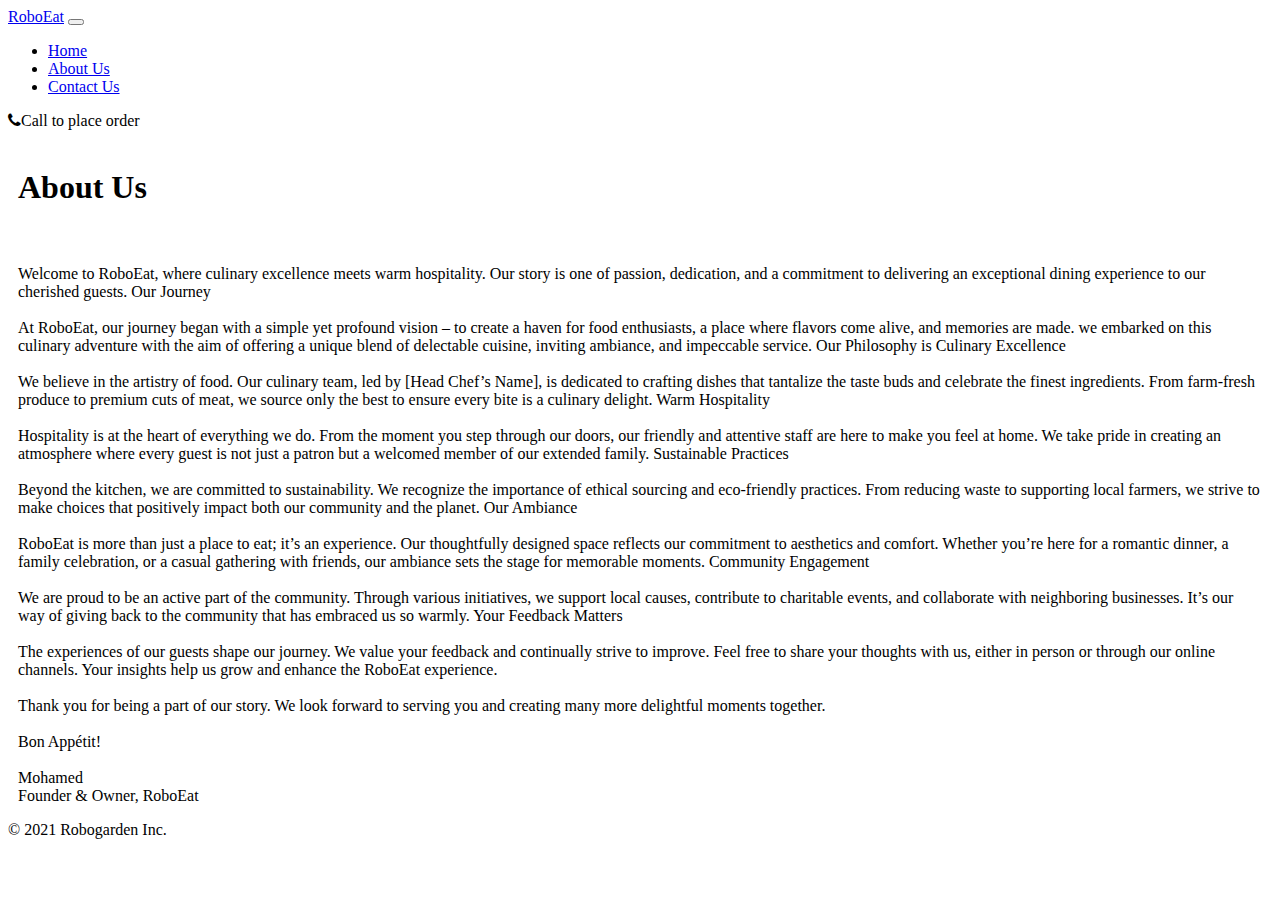
<file: about us.html>
﻿<!DOCTYPE html>
<html>
<head>
    <meta charset="utf-8" />
    <meta http-equiv="X-UA-Compatible" content="IE=edge">
    <meta name="viewport" content="width=device-width, initial-scale=1.0">
    <title>Contact Us</title>
    <link href="https://cdn.jsdelivr.net/npm/bootstrap@5.1.3/dist/css/bootstrap.min.css" rel="stylesheet"
          Integrity="sha384-1BmE4kWBq78iYhFldvKuhfTAU6auU8tT94WrHftjDbrCEXSU1oBoqyl2QvZ6jIW3" crossorigin="anonymous">
    <link rel="stylesheet" href="StyleSheet.css">
    <link rel="stylesheet" href="https://cdnjs.cloudflare.com/ajax/libs/font-awesome/4.7.0/css/font-awesome.min.css"
          integrity="sha512-SfTiTlX6kk+qitfevl/7LibUOeJWlt9rbyDn92a1DqWOw9vWG2MFoays0sgObmWazO5BQPiFucnnEAjpAB+/Sw=="
          crossorigin="anonymous" referrerpolicy="no-referrer" />
    <title>About us</title>
</head>


<body>
    <nav class="navbar navbar-expand-lg navbar-dark bg-success">
        <div class="container">
            <a class="navbar-brand text-light" href="index.html">RoboEat</a>
            <button class="navbar-toggler" type="button" data-bs-toggle="collapse" data-bs-target="#navbarSupportedContent"
                    aria-controls="navbarSupportedContent" aria-expanded="false" aria-label="Toggle navigation">
                <span class="navbar-toggler-icon"></span>
            </button>
            <div class="collapse navbar-collapse" id="navbarSupportedContent">
                <ul class="navbar-nav me-auto mb-2 mb-lg-0 ">
                    <li class="nav-item">
                        <a class="nav-link " aria-current="page" href="index.html">Home</a>
                    </li>
                    <li class="nav-item">
                        <a class="nav-link active " href="about us.html">About Us</a>
                    </li>
                    <li class="nav-item">
                        <a class="nav-link " href="contact.html">Contact Us</a>
                    </li>
                </ul>
                <div class="d-flex text-light">
                    <span><i class="fa fa-phone" aria-hidden="true"></i></span><span class="px-2">Call to place order</span>
                </div>
            </div>
        </div>
    </nav>

    <div class="about_us_paragraph">
        <br />
        <h1>About Us<br /><br /></h1>
            
        <p>
            Welcome to RoboEat, where culinary excellence meets warm hospitality. Our story is one of passion, dedication, and a commitment to delivering an exceptional dining experience to our cherished guests.
            Our Journey<br /><br />

            At RoboEat, our journey began with a simple yet profound vision – to create a haven for food enthusiasts, a place where flavors come alive, and memories are made. we embarked on this culinary adventure with the aim of offering a unique blend of delectable cuisine, inviting ambiance, and impeccable service.
            Our Philosophy is Culinary Excellence<br /><br />

            We believe in the artistry of food. Our culinary team, led by [Head Chef’s Name], is dedicated to crafting dishes that tantalize the taste buds and celebrate the finest ingredients. From farm-fresh produce to premium cuts of meat, we source only the best to ensure every bite is a culinary delight.
            Warm Hospitality<br /><br />

            Hospitality is at the heart of everything we do. From the moment you step through our doors, our friendly and attentive staff are here to make you feel at home. We take pride in creating an atmosphere where every guest is not just a patron but a welcomed member of our extended family.
            Sustainable Practices<br /><br />

            Beyond the kitchen, we are committed to sustainability. We recognize the importance of ethical sourcing and eco-friendly practices. From reducing waste to supporting local farmers, we strive to make choices that positively impact both our community and the planet.
            Our Ambiance<br /><br />

            RoboEat is more than just a place to eat; it’s an experience. Our thoughtfully designed space reflects our commitment to aesthetics and comfort. Whether you’re here for a romantic dinner, a family celebration, or a casual gathering with friends, our ambiance sets the stage for memorable moments.
            Community Engagement<br /><br />

            We are proud to be an active part of the community. Through various initiatives, we support local causes, contribute to charitable events, and collaborate with neighboring businesses. It’s our way of giving back to the community that has embraced us so warmly.
            Your Feedback Matters<br /><br />

            The experiences of our guests shape our journey. We value your feedback and continually strive to improve. Feel free to share your thoughts with us, either in person or through our online channels. Your insights help us grow and enhance the RoboEat experience.<br /><br />

            Thank you for being a part of our story. We look forward to serving you and creating many more delightful moments together.<br /><br />

            Bon Appétit!<br /><br />

            Mohamed<br />
            Founder & Owner, RoboEat<br />
        </p>




    </div>





    <section>
        <footer class="bg-success text-center py-3">
            <span class="text-light">&copy; 2021 Robogarden Inc.</span>
        </footer>
    </section>


    <script src="https://cdn.jsdelivr.net/npm/bootstrap@5.1.3/dist/js/bootstrap.bundle.min.js"
            integrity="sha384-ka7Sk0Gln4gmtz2MlQnikT1wXgYsOg+OMhuP+IlRH9sENBO0LRn5q+8nbTov4+1p" crossorigin="anonymous">
    </script>
    <script src="https://code.jquery.com/jquery-3.6.0.min.js"
            integrity="sha256-/xUj+3OJU5yExlq6GSYGSHk7tPXikynS7ogEvDej/m4=" crossorigin="anonymous"></script>


</body>


</html>
</file>
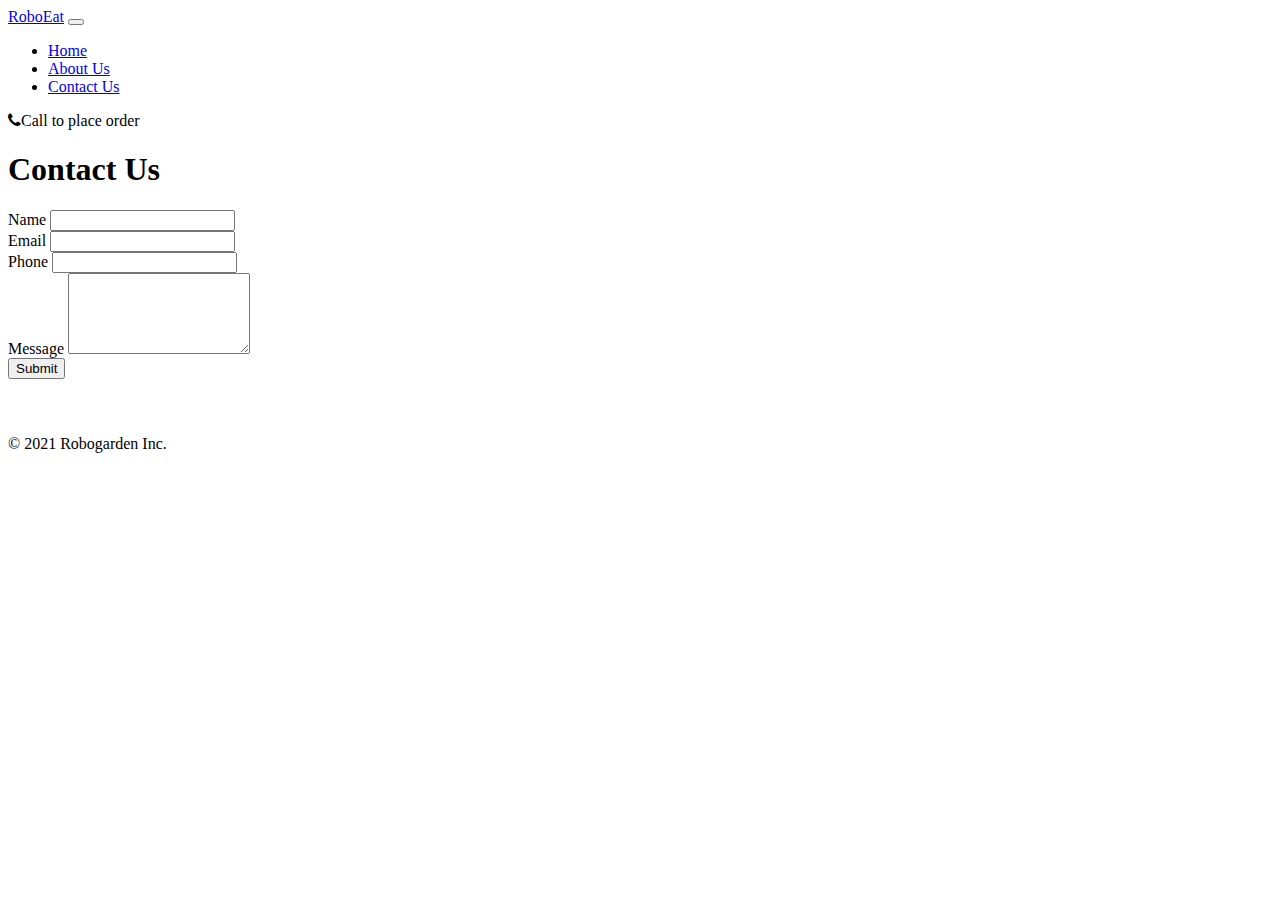
<file: contact.html>
﻿<!DOCTYPE html>
<html lang="en">

<head>
    <meta charset="UTF-8">
    <meta http-equiv="X-UA-Compatible" content="IE=edge">
    <meta name="viewport" content="width=device-width, initial-scale=1.0">
    <title>Contact Us</title>
    <link href="https://cdn.jsdelivr.net/npm/bootstrap@5.1.3/dist/css/bootstrap.min.css" rel="stylesheet"
          Integrity="sha384-1BmE4kWBq78iYhFldvKuhfTAU6auU8tT94WrHftjDbrCEXSU1oBoqyl2QvZ6jIW3" crossorigin="anonymous">
    <link rel="stylesheet" href="StyleSheet.css">
    <link rel="stylesheet" href="https://cdnjs.cloudflare.com/ajax/libs/font-awesome/4.7.0/css/font-awesome.min.css"
          integrity="sha512-SfTiTlX6kk+qitfevl/7LibUOeJWlt9rbyDn92a1DqWOw9vWG2MFoays0sgObmWazO5BQPiFucnnEAjpAB+/Sw=="
          crossorigin="anonymous" referrerpolicy="no-referrer" />
</head>
<body>
    <nav class="navbar navbar-expand-lg navbar-dark bg-success" >
        <div class="container">
            <a class="navbar-brand text-light" href="index.html">RoboEat</a>
            <button class="navbar-toggler" type="button" data-bs-toggle="collapse" data-bs-target="#navbarSupportedContent"
                    aria-controls="navbarSupportedContent" aria-expanded="false" aria-label="Toggle navigation">
                <span class="navbar-toggler-icon"></span>
            </button>
            <div class="collapse navbar-collapse" id="navbarSupportedContent">
                <ul class="navbar-nav me-auto mb-2 mb-lg-0 ">
                    <li class="nav-item">
                        <a class="nav-link " aria-current="page" href="index.html">Home</a>
                    </li>
                    <li class="nav-item">
                        <a class="nav-link " href="about us.html">About Us</a>
                    </li>
                    <li class="nav-item">
                        <a class="nav-link active" href="contact.html">Contact Us</a>
                    </li>
                </ul>
                <div class="d-flex text-light">
                    <span><i class="fa fa-phone" aria-hidden="true"></i></span><span class="px-2">Call to place order</span>
                </div>
            </div>
        </div>
    </nav>
    <div class="container">
        <section>
            <h1>Contact Us</h1>
            <form class="mb-3" id="submit_form">
                <div class="alert alert-success  mb-3 " style="display: none;" role="alert" id="success_message">
                    Contact message was successfully sent!
                </div>
                <div class="mb-3">
                    <label class="form-label">Name</label>
                    <input type="text" name="name" class="form-control">
                </div>

                <div class="mb-3">
                    <label class="form-label">Email</label>
                    <input type="email" name="email" class="form-control">
                </div>

                <div class="mb-3">
                    <label class="form-label">Phone</label>
                    <input type="phone" name="phone" class="form-control">
                </div>

                <div class="mb-3">
                    <label class="form-label">Message</label>
                    <textarea class="form-control" name="message" rows="5"></textarea>
                </div>
                <button type="submit" class="btn btn-primary">Submit</button>
            </form>
        </section>
    </div>


    <section id="footer_contact">
        <footer class="bg-success text-center py-3"  >
            <span class="text-light">&copy; 2021 Robogarden Inc.</span>
        </footer>
    </section>


    <script src="https://cdn.jsdelivr.net/npm/bootstrap@5.1.3/dist/js/bootstrap.bundle.min.js"
            integrity="sha384-ka7Sk0Gln4gmtz2MlQnikT1wXgYsOg+OMhuP+IlRH9sENBO0LRn5q+8nbTov4+1p" crossorigin="anonymous">
    </script>
    <script src="https://code.jquery.com/jquery-3.6.0.min.js"
            integrity="sha256-/xUj+3OJU5yExlq6GSYGSHk7tPXikynS7ogEvDej/m4=" crossorigin="anonymous"></script>


    <script>
        $('#submit_form').submit(function (e) {
            e.preventDefault();

            if (!$('input[name=name]').val()) {
                alert('Name field is required.');
                return;
            }

            if (!$('input[name=email]').val()) {
                alert('Email field is required.');
                return;
            }

            if (!$('input[name=phone]').val()) {
                alert('Phone field is required.');
                return;
            }

            if (!$('textarea[name=message]').val()) {
                alert('Message field is required.');
                return;
            }

            $('#success_message').show();
        });
        
    </script>
</body>

</html>
</file>
<file: StyleSheet.css>
﻿.carousel-item img {
    height: 33rem;
}
.navbar.navbar-dark .navbar-nav .nav-link:hover {
    color: rgb(0, 0, 0);
}

.about_us_paragraph{

    margin:0px 10px 0px 10px;

}
#footer_contact {
    padding-top:6.2vh;
}
</file>
